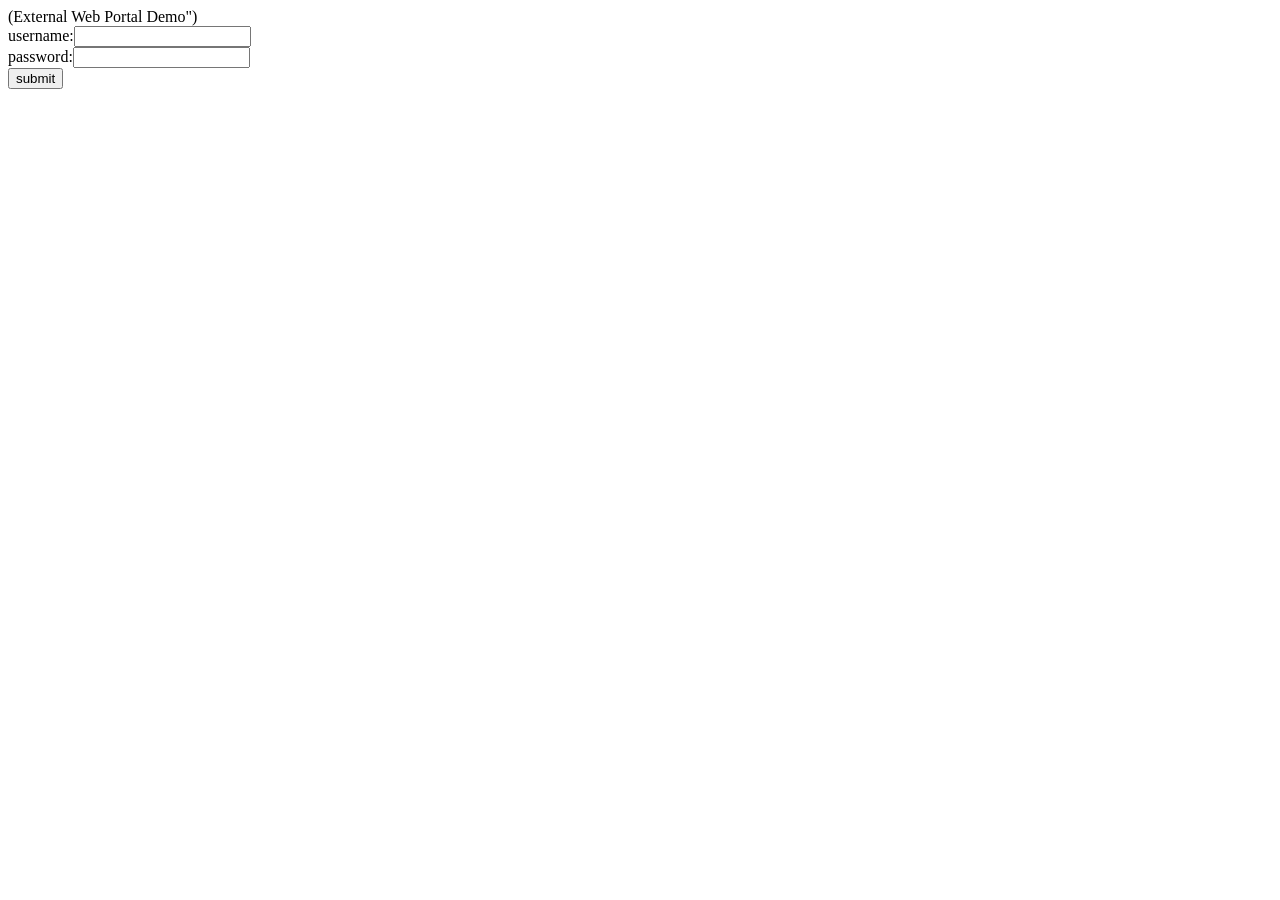
<file: external_html/index1.html>
﻿<!DOCTYPE html PUBLIC "-//W3C//DTD XHTML 1.0 Transitional//EN" "http://www.w3.org/TR/xhtml1/DTD/xhtml1-transitional.dtd">

<meta http-equiv="Content-Type" content="text/html; charset=utf-8"/>

<div id="errorHint" style="color:red"></div>

<form id="form" method="get">   (External Web Portal Demo")

    <div><span>username:</span><input type="text" id="username" name="username"/> </div>

    <div><span>password:</span><input type="password" id="password" name="password"/></div>

    <div style="display:none"><input type="text" id="clientMac" name="clientMac" /></div>

          <div style="display:none"><input name="clientIp" id="clientIp"/></div>

          <div style="display:none"><input name="apMac" id="apMac"/></div>

          <div style="display:none"><input name="ssidName" id="ssidName"/></div>

          <div style="display:none"><input name="radioId" id="radioId"/></div>
			
		  <div style="display:none"><input name="authType" id="authType"/></div>

          <div style="display:none"><input name="originUrl" id="originUrl"/></div>

          <button type="submit">submit</button>

</form>

 

<script type="text/javascript">

var errorHint = getQueryString("errorHint")

if (errorHint != null){

          document.getElementById("errorHint").innerHTML = errorHint.replace(new RegExp('\\+', 'g'), ' ');

}

var submitUrl = "http://" + getQueryString("target") + ":" + getQueryString("targetPort") + "/portal/radius/browserauth";

document.getElementById("form").action = submitUrl;

document.getElementById("clientMac").value = getQueryString("clientMac");

document.getElementById("clientIp").value = getQueryString("clientIp");

document.getElementById("apMac").value = getQueryString("apMac");

document.getElementById("ssidName").value = getQueryString("ssidName");

document.getElementById("radioId").value = getQueryString("radioId");

document.getElementById("authType").value = 2;

document.getElementById("originUrl").value = getQueryString("originUrl");

 

function getQueryString(name) {

    var reg = new RegExp("(^|&)" + name + "=([^&]*)(&|$)", "i");

    var r = window.location.search.substr(1).match(reg);

if (r != null) return decodeURIComponent(r[2]); return null;

}

</script>
</file>
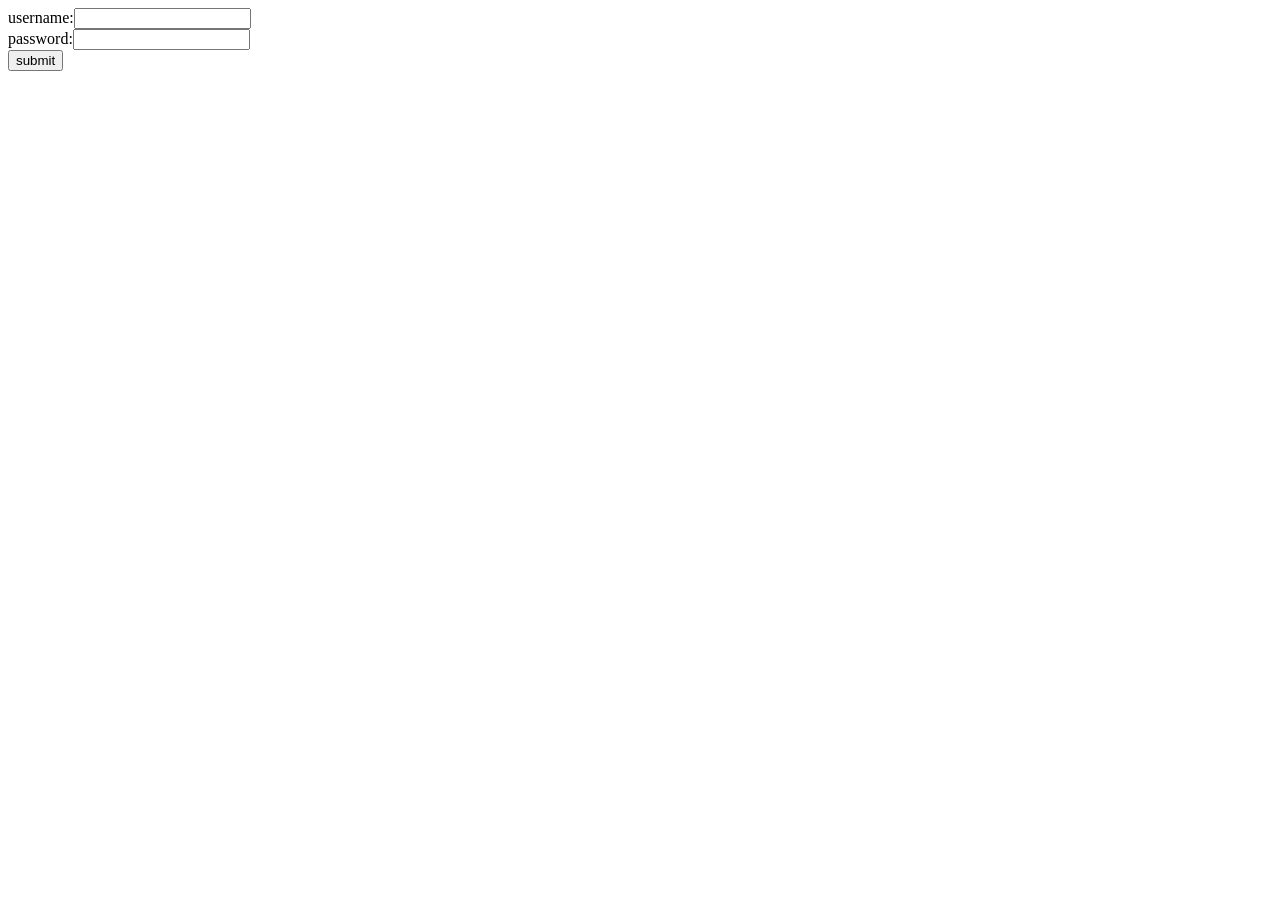
<file: server-download/index_json.html>
﻿<!DOCTYPE html PUBLIC "-//W3C//DTD XHTML 1.0 Transitional//EN" "http://www.w3.org/TR/xhtml1/DTD/xhtml1-transitional.dtd">
<meta http-equiv="Content-Type" content="text/html; charset=utf-8"/>
<div id="errorHint" style="color:red"></div>
<div><span>username:</span><input type="text" id="username" name="username"/> </div>
<div><span>password:</span><input type="password" id="password" name="password"/></div>
<button onclick="doSubmit()">submit</button>
<script type="text/javascript">
    var errorHintMap = {
        "-1": "General error.",
        "-1001": "Invalid request parameters.",
        "-41506": "Invalid Authorization Information.",
        "-41500": "Invalid authentication type.",
        "-41501": "Failed to authenticate.",
        "-41529": "Incorrect username or password.",
        "-41530": "Connecting to the RADIUS server times out."
    };
    var submitUrl = getQueryString("scheme") + "://" + getQueryString("target") + ":" + getQueryString("targetPort") + "/portal/radius/auth";


    var clientMac = getQueryString("clientMac");
    var clientIp = getQueryString("clientIp");
    var apMac = getQueryString("apMac");
	var gatewayMac = getQueryString("gatewayMac");
    var ssidName = getQueryString("ssidName");
	var vid = getQueryString("vid");
    var radioId = getQueryString("radioId");
    var originUrl = decodeURIComponent(getQueryString("originUrl"));
	var authType = 2;
    var submitData = {
        clientMac: clientMac,
        clientIp: clientIp,
        apMac: apMac,
		ssidName: ssidName,
        radioId: radioId,
        originUrl: originUrl,
		authType: authType
    };
    var xhr;
    function doSubmit() {
        submitData.username = document.getElementById("username").value;
        submitData.password = document.getElementById("password").value;
		if (submitData.apMac == null || submitData.apMac == ""){
		    submitData.apMac =  undefined;
		}

		if (submitData.gatewayMac == null || submitData.gatewayMac == ""){
			submitData.gatewayMac = undefined;
		}

        xhr = null;
        if(window.XMLHttpRequest) {
            xhr=new XMLHttpRequest();
        }else {
            xhr=new ActiveXObject("Microsoft.XMLHTTP");
        }
        xhr.open('POST',submitUrl,true);
		// xhr.setRequestHeader( "Content-Type" , "text/plain;charset=utf-8" );
		xhr.setRequestHeader( "Content-Type" , "application/json;charset=utf-8" );
		// fill in domain name of the request web page
	    xhr.setRequestHeader( "Access-Control-Allow-Origin" , "http://xxx.xxx" );
        xhr.onreadystatechange = function(){
            if(xhr.readyState==4 && xhr.status==200){
                var code = JSON.parse(xhr.responseText).errorCode;
                if (code === 0) {
                    location.href = originUrl;
                } else {
                    document.getElementById("errorHint").innerHTML = errorHintMap[code];
                }
            } else {
                document.getElementById("errorHint").innerHTML = xhr.statusText;
            }
        }
        xhr.send(JSON.stringify(submitData));
    }

    function getQueryString(name) {

        var reg = new RegExp("(^|&)" + name + "=([^&]*)(&|$)", "i");

        var r = window.location.search.substr(1).match(reg);

        if (r != null && r != "") return unescape(r[2].replace(/\+/g, "%20")); return null;

    }

</script>
</file>
